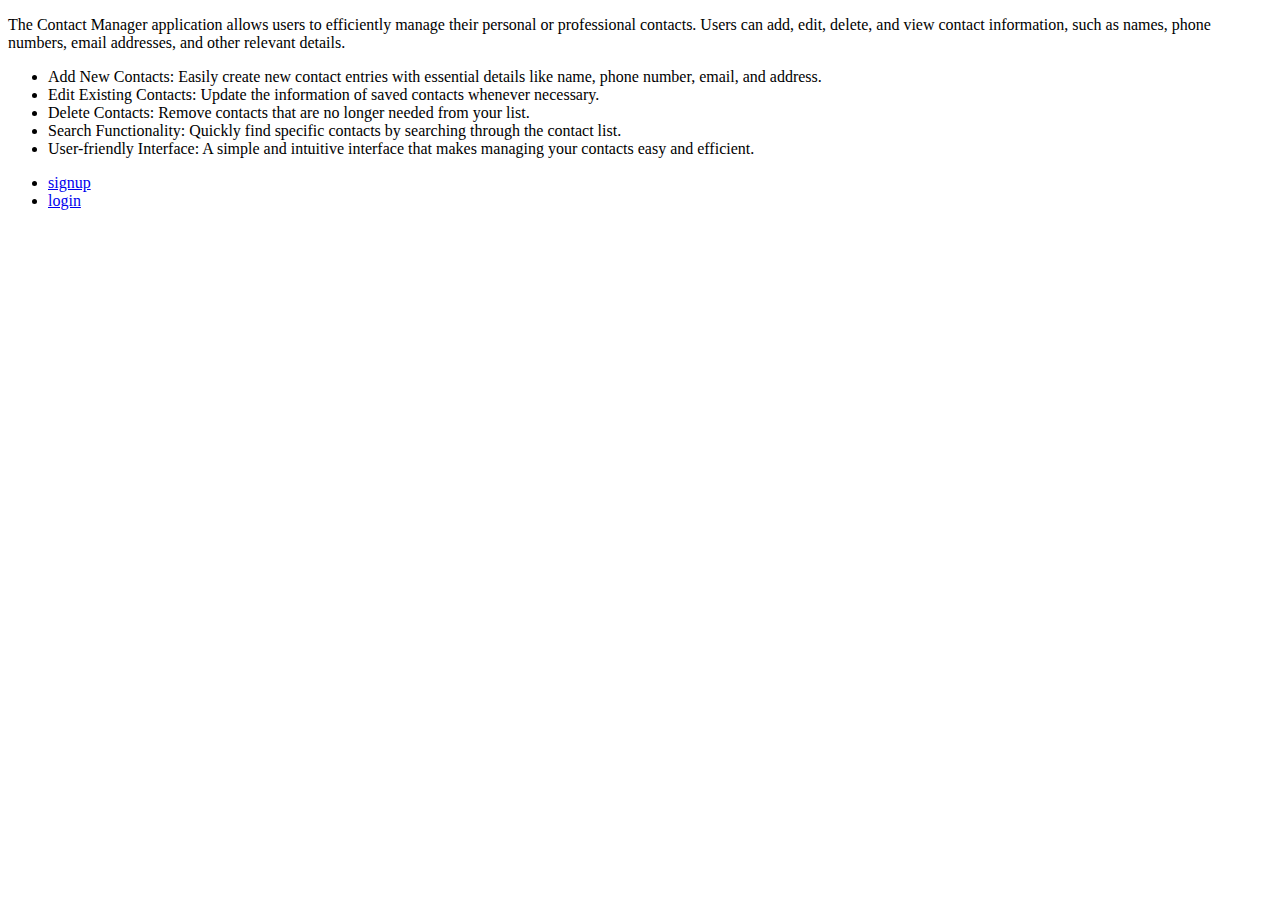
<file: contactmanager/target/classes/templates/index.html>
<!DOCTYPE html>
<html lang="en">

<head>
    <meta charset="UTF-8">
    <meta name="viewport" content="width=device-width, initial-scale=1.0">
    <title>Home Page</title>
    <link th:href="@{/css/index.css}" rel="stylesheet" />
    <link th:href="@{/css/navbar.css}" rel="stylesheet" />
</head>

<body>
    <section class="main-container">
        <nav th:replace="navbar::navbar"></nav>
        <div class="hero-section">
            <div class="left-section">
                <p>The Contact Manager application allows users to efficiently manage their personal or professional
                    contacts. Users can add, edit, delete, and view contact information, such as names, phone numbers,
                    email addresses, and other relevant details.
                </p>

                <ul>
                    <li>Add New Contacts: Easily create new contact entries with essential details like name, phone
                        number, email, and address.</li>
                    <li>Edit Existing Contacts: Update the information of saved contacts whenever necessary.</li>
                    <li>Delete Contacts: Remove contacts that are no longer needed from your list.</li>
                    <li>Search Functionality: Quickly find specific contacts by searching through the contact list.</li>
                    <li>User-friendly Interface: A simple and intuitive interface that makes managing your contacts easy
                        and efficient.</li>
                </ul>

                <ul class="nav-links btn">
                    <li><a href="signup">signup</a></li>
                    <li><a href="login">login</a></li>
                </ul>
            </div>

            <div class="right-section">
                <img th:src = "@{/images/section-img.png}" alt="">
            </div>
        </div>
    </section>
</body>

</html>
</file>
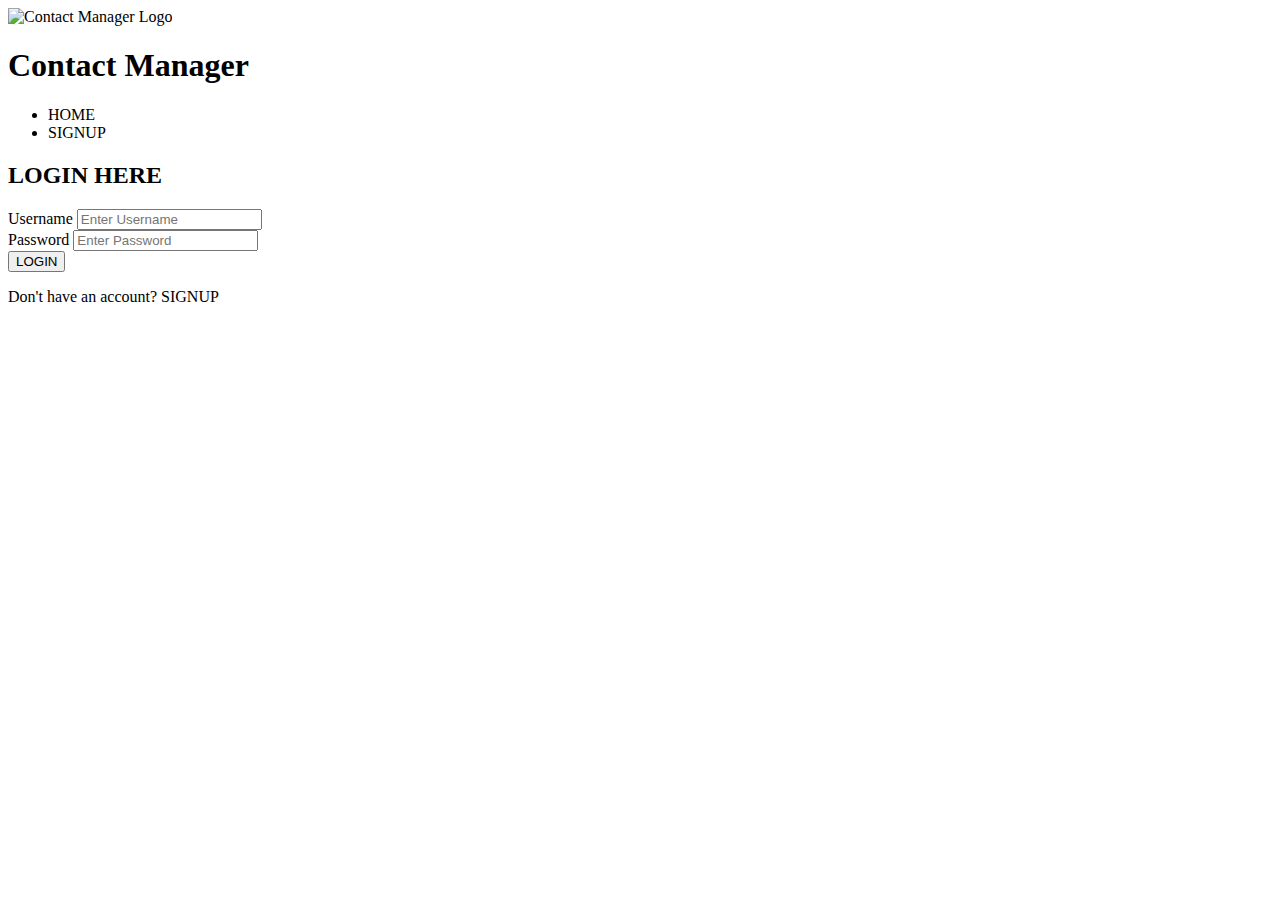
<file: contactmanager/target/classes/templates/Login.html>
<!DOCTYPE html>
<html lang="en">
<head>
    <meta charset="UTF-8">
    <meta name="viewport" content="width=device-width, initial-scale=1.0">
    <title>Login - Contact Manager</title>
    <link th:href="@{/css/navbar.css}" rel="stylesheet" />
    <link th:href="@{/css/signup.css}" rel="stylesheet" />
</head>
<body>
    <section class="main-container">
        <nav class="nav-bar" th:fragment="navbar">
            <div class="logo">
                <div class="logo-img">
                    <img th:src="@{/images/logo.jpg}" alt="Contact Manager Logo">
                </div>
                <h1>Contact Manager</h1>
            </div>
        
            <ul class="nav-links">
                <li><a th:href="@{/}">HOME</a></li>
                <li><a th:href="@{/signup}">SIGNUP</a></li>
            </ul>
        </nav>
        <div class="hero-section">
            <form th:action="@{/authenticate}" method="post">
                <h2>LOGIN HERE</h2>
                <div th:if="${msg}" th:class="${msg.type}">
                    <p th:text="${msg.message}"></p>
                </div>
                <div class="input-field">
                    <label for="username">Username</label>
                    <input type="text" name="username" id="username" placeholder="Enter Username" required>
                </div>
                <div class="input-field">
                    <label for="password">Password</label>
                    <input type="password" name="password" id="password" placeholder="Enter Password" required>
                </div>

                <div class="register-btn">
                    <button type="submit">LOGIN</button>
                    <p>Don't have an account? <a th:href="@{/signup}">SIGNUP</a></p>
                </div>
            </form>
        </div>
    </section>
</body>
</html>
</file>
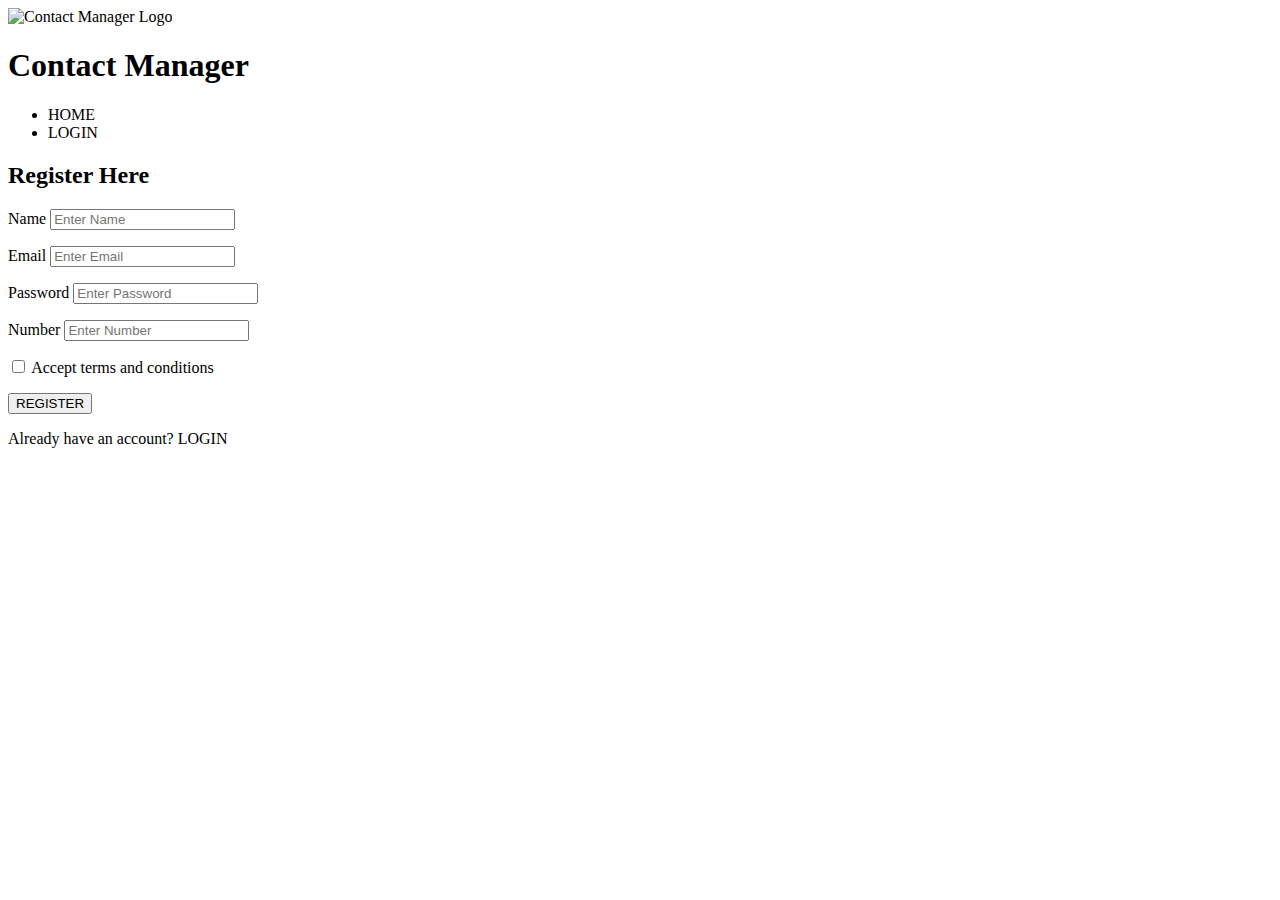
<file: contactmanager/target/classes/templates/signup.html>
<!DOCTYPE html>
<html lang="en">

<head>
    <meta charset="UTF-8">
    <meta name="viewport" content="width=device-width, initial-scale=1.0">
    <title>Contact Manager - Sign Up</title>
    <link th:href="@{/css/navbar.css}" rel="stylesheet" />
    <link th:href="@{/css/signup.css}" rel="stylesheet" />
</head>

<body>
    <section class="main-container">
        <nav class="nav-bar" th:fragment="navbar">
            <div class="logo">
                <div class="logo-img">
                    <img th:src="@{/images/logo.jpg}" alt="Contact Manager Logo">
                </div>
                <h1>Contact Manager</h1>
            </div>

            <ul class="nav-links">
                <li><a th:href="@{/}">HOME</a></li>
                <li><a th:href="@{/login}">LOGIN</a></li>
            </ul>
        </nav>

        <div class="hero-section">
            <form th:action="@{/register}" th:object="${user}" method="post">
                <h2>Register Here</h2>
                <div th:if="${msg}" th:class="${msg.type}">
                    <p th:text="${msg.message}"></p>
                </div>

                <div class="input-field">
                    <label for="name">Name</label>
                    <input type="text" id="name" th:field="*{name}" placeholder="Enter Name">
                    <div th:if="${#fields.hasErrors('name')}" class="validation-error">
                        <p th:each="error : ${#fields.errors('name')}" th:text="${error}"></p>
                    </div>
                </div>

                <div class="input-field">
                    <label for="email">Email</label>
                    <input type="text" id="email" th:field="*{email}" placeholder="Enter Email">
                    <div th:if="${#fields.hasErrors('email')}" class="validation-error">
                        <p th:each="error : ${#fields.errors('email')}" th:text="${error}"></p>
                    </div>
                </div>

                <div class="input-field">
                    <label for="password">Password</label>
                    <input type="password" id="password" th:field="*{password}" placeholder="Enter Password">
                    <div th:if="${#fields.hasErrors('password')}" class="validation-error">
                        <p th:each="error : ${#fields.errors('password')}" th:text="${error}"></p>
                    </div>
                </div>

                <div class="input-field">
                    <label for="number">Number</label>
                    <input type="text" id="number" th:field="*{number}" placeholder="Enter Number">
                    <div th:if="${#fields.hasErrors('number')}" class="validation-error">
                        <p th:each="error : ${#fields.errors('number')}" th:text="${error}"></p>
                    </div>
                </div>

                <div class="agreement">
                    <div>
                        <input type="checkbox" id="checkbox" th:field="*{agreed}">
                        <label for="checkbox">Accept terms and conditions</label>
                    </div>
                    <div th:if="${#fields.hasErrors('agreed')}" class="validation-error">
                        <p th:each="error : ${#fields.errors('agreed')}" th:text="${error}"></p>
                    </div>
                </div>

                <div class="register-btn">
                    <button type="submit">REGISTER</button>
                    <p>Already have an account? <a th:href="@{/login}">LOGIN</a></p>
                </div>
            </form>
        </div>
    </section>
</body>

</html>
</file>
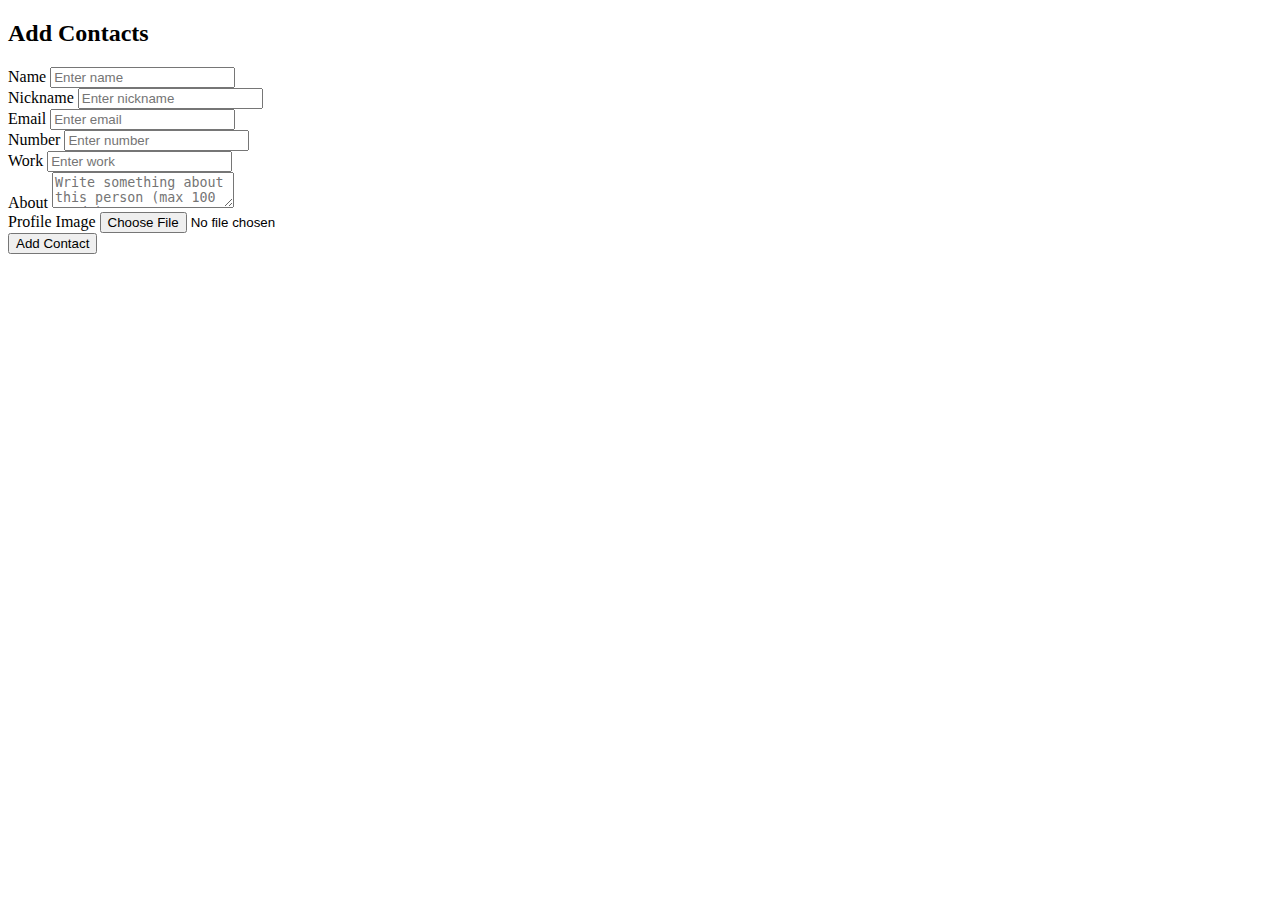
<file: contactmanager/target/classes/templates/user/add-contacts.html>
<!DOCTYPE html>
<html lang="en" xmlns:th="http://www.thymeleaf.org">

<head>
    <meta charset="UTF-8">
    <meta name="viewport" content="width=device-width, initial-scale=1.0">
    <title>Add Contacts</title>
    <link th:href="@{/css/base.css}" rel="stylesheet" />
    <link th:href="@{/css/add-contacts.css}" rel="stylesheet" />
    <link rel="stylesheet" href="https://cdnjs.cloudflare.com/ajax/libs/font-awesome/6.6.0/css/all.min.css"
        integrity="sha512-Kc323vGBEqzTmouAECnVceyQqyqdsSiqLQISBL29aUW4U/M7pSPA/gEUZQqv1cwx4OnYxTxve5UMg5GT6L4JJg=="
        crossorigin="anonymous" referrerpolicy="no-referrer" />
</head>

<body th:replace="~{user/base :: layout(~{::div})}">
    <div class="add-contacts">
        <form th:action="@{/user/adding-contacts}" th:object="${contact}" method="post" enctype="multipart/form-data">
            <h2>Add Contacts</h2>
            <div th:if="${msg}" th:class="${msg.type}">
                <p th:text="${msg.message}"></p>
            </div>
            <div class="input-field">
                <label for="name">Name</label>
                <input type="text" id="name" placeholder="Enter name" th:field="*{name}" required>
            </div>

            <div class="input-field">
                <label for="nickname">Nickname</label>
                <input type="text" id="nickname" placeholder="Enter nickname" th:field="*{nickname}" required>
            </div>

            <div class="input-field">
                <label for="email">Email</label>
                <input type="email" id="email" placeholder="Enter email" th:field="*{email}" required>
            </div>

            <div class="input-field">
                <label for="number">Number</label>
                <input type="text" id="number" placeholder="Enter number" th:field="*{number}" required>
            </div>

            <div class="input-field">
                <label for="work">Work</label>
                <input type="text" id="work" placeholder="Enter work" th:field="*{work}" required>
            </div>

            <div class="input-field text-area">
                <label for="about">About</label>
                <textarea name="about" id="about" th:field="*{about}"
                    placeholder="Write something about this person (max 100 words)" maxlength="100" required></textarea>
            </div>

            <div class="profile-img">
                <label for="profile-img">Profile Image</label>
                <input type="file" name="profile-img" id="profile-img" required>
            </div>

            <div class="add-btn">
                <button type="submit">Add Contact</button>
            </div>
        </form>

        <div class="empty-place"></div>
    </div>
</body>

</html>
</file>
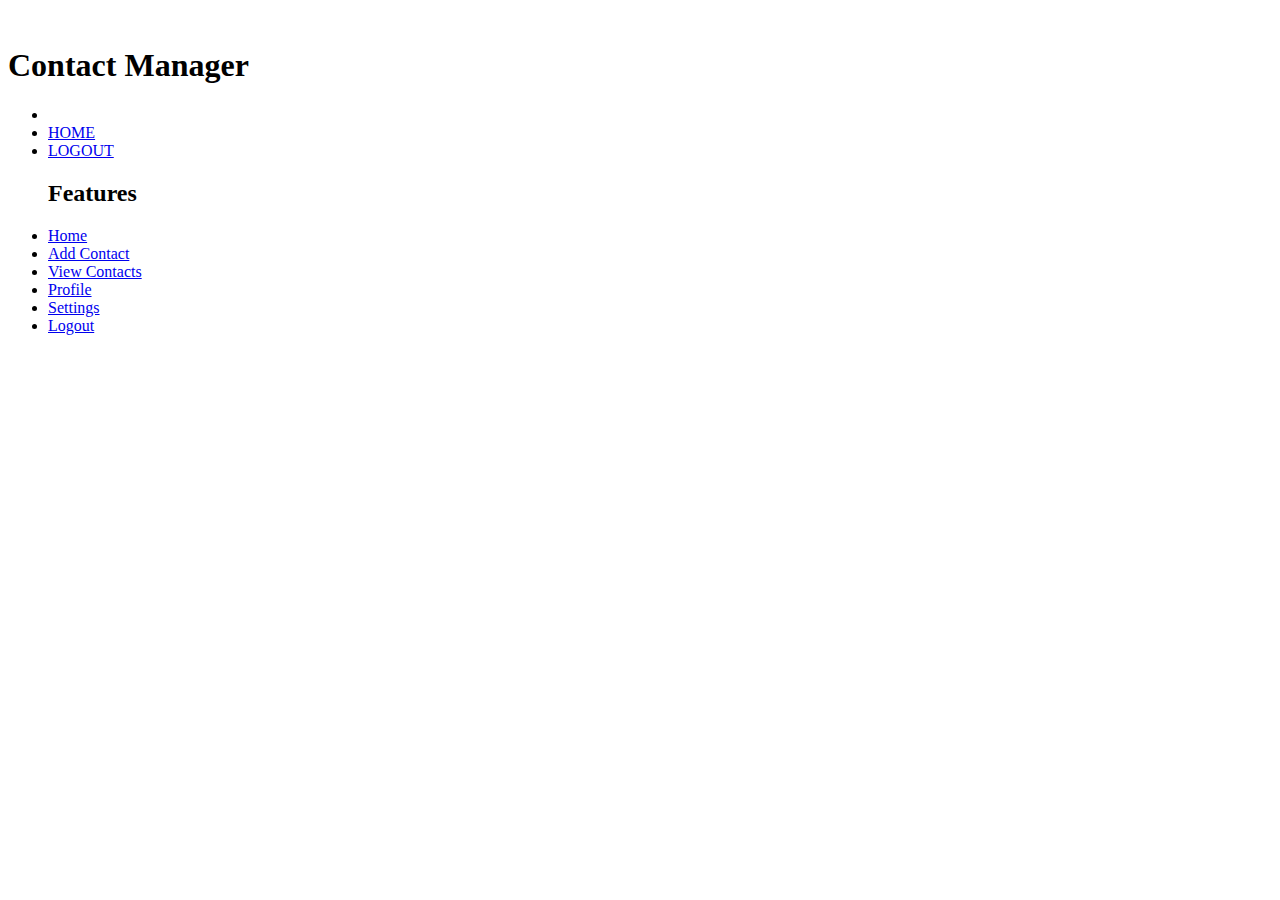
<file: contactmanager/target/classes/templates/user/base.html>
<!DOCTYPE html>
<html lang="en" xmlns:th="http://www.thymeleaf.org">
<head>
    <meta charset="UTF-8">
    <meta name="viewport" content="width=device-width, initial-scale=1.0">
    <title>Document</title>
    <link th:href="@{/css/base.css}" rel="stylesheet" />
    <link rel="stylesheet" href="https://cdnjs.cloudflare.com/ajax/libs/font-awesome/6.6.0/css/all.min.css"
        integrity="sha512-Kc323vGBEqzTmouAECnVceyQqyqdsSiqLQISBL29aUW4U/M7pSPA/gEUZQqv1cwx4OnYxTxve5UMg5GT6L4JJg=="
        crossorigin="anonymous" referrerpolicy="no-referrer" />
</head>
<body th:fragment="layout(content)">
    <div class="container">
        <nav class="nav-bar">
            <div class="logo">
                <div class="logo-img">
                    <img th:src="@{/images/logo.jpg}" alt="">
                </div>
                <h1>Contact Manager</h1>
            </div>

            <ul class="nav-links">
                <li id="profile"><a href="user-profile" th:text="${user.name.charAt(0)}"></a></li>
                <li><a href="/user/dashboard">HOME</a></li>
                <li><a href="/logout">LOGOUT</a></li>
            </ul>
        </nav>

        <div class="hero-section">
            <ul class="side-bar">
                <h2>Features</h2>
                <li id="first">
                    <a href="/user/dashboard"><i class="fa-solid fa-house"></i>Home</a>
                </li>
                <li>
                    <a href="/user/add-contacts"><i class="fa-solid fa-pen"></i>Add Contact</a>
                </li>
                <li>
                    <a href="/user/show-contacts/0"><i class="fa-solid fa-address-card"></i>View Contacts</a>
                </li>
                <li>
                    <a href="/user/profile"><i class="fa-solid fa-circle-user"></i>Profile</a>
                </li>
                <li>
                    <a href="/user/settings"><i class="fa-solid fa-gear"></i>Settings</a>
                </li>
                <li id="last">
                    <a href="/logout"><i class="fa-solid fa-right-from-bracket"></i>Logout</a>
                </li>
            </ul>

            <!-- This is where the content from other templates will be injected -->
            <div th:replace="${content}"></div>
        </div>
    </div>
</body>

</html>
</file>
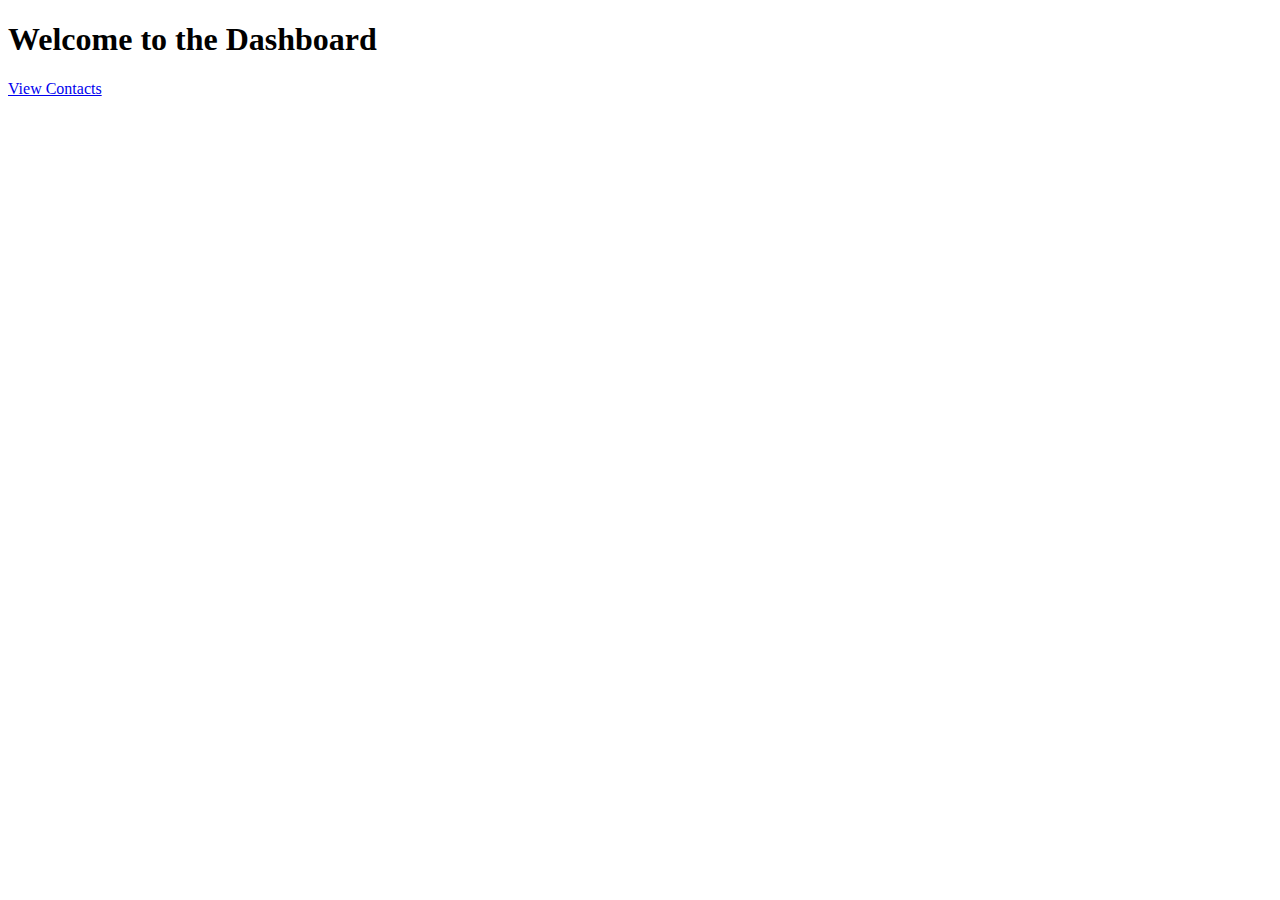
<file: contactmanager/target/classes/templates/user/dashboard.html>
<!DOCTYPE html>
<html lang="en" xmlns:th="http://www.thymeleaf.org" >
<head>
    <meta charset="UTF-8">
    <meta name="viewport" content="width=device-width, initial-scale=1.0">
    <title>Dashboard</title>
    <link th:href="@{/css/base.css}" rel="stylesheet" />
    <link rel="stylesheet" href="https://cdnjs.cloudflare.com/ajax/libs/font-awesome/6.6.0/css/all.min.css"
        integrity="sha512-Kc323vGBEqzTmouAECnVceyQqyqdsSiqLQISBL29aUW4U/M7pSPA/gEUZQqv1cwx4OnYxTxve5UMg5GT6L4JJg=="
        crossorigin="anonymous" referrerpolicy="no-referrer" />
</head>
<body th:replace="~{user/base :: layout(~{::div})}">
    <div class="dashboard">
        <h1>Welcome to the Dashboard</h1>
        <a href="show-contacts/0">View Contacts</a>
    </div>
</body>
</html>
</file>
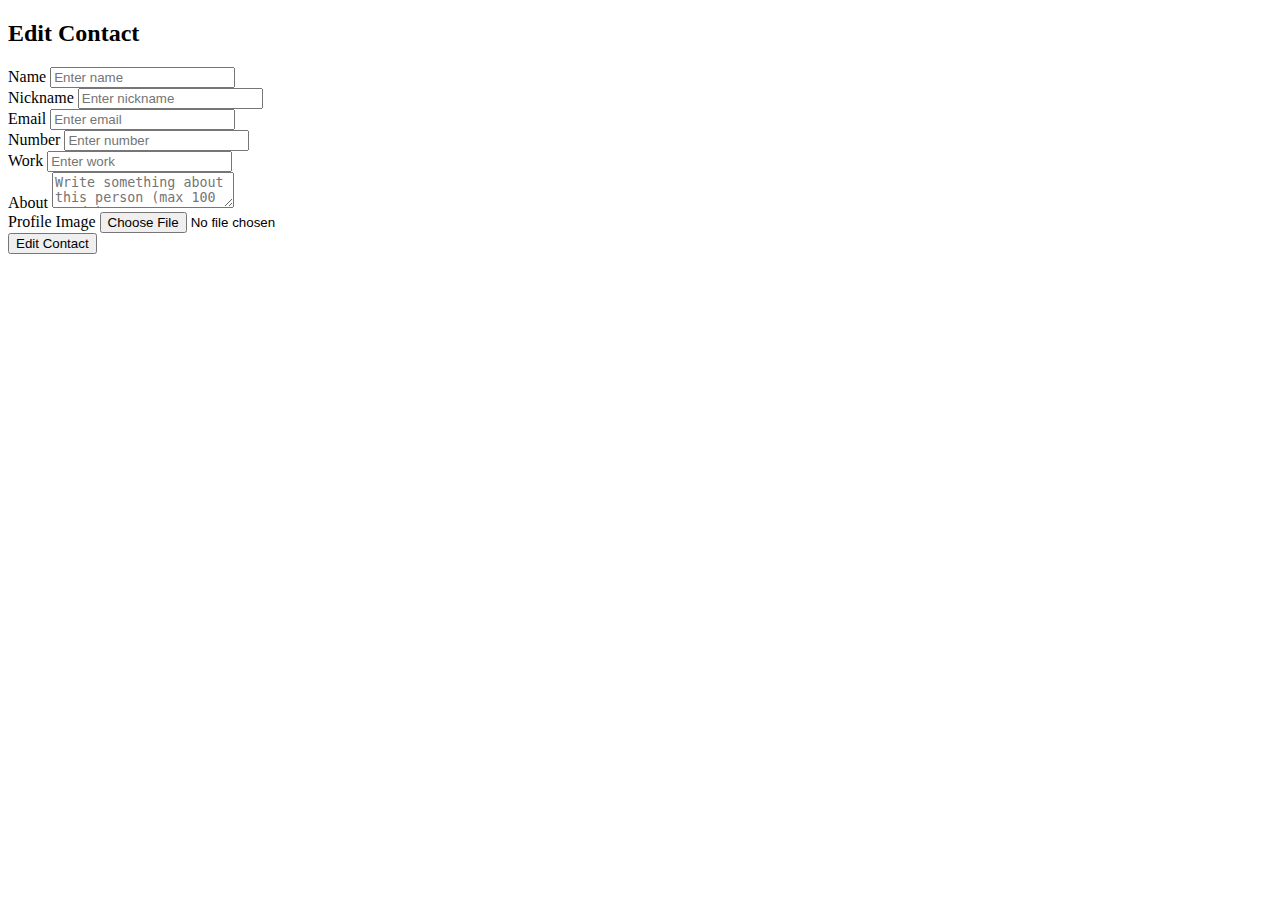
<file: contactmanager/target/classes/templates/user/edit-contact.html>
<!DOCTYPE html>
<html lang="en" xmlns:th="http://www.thymeleaf.org">

<head>
    <meta charset="UTF-8">
    <meta name="viewport" content="width=device-width, initial-scale=1.0">
    <title>Edit Contact</title>
    <link th:href="@{/css/base.css}" rel="stylesheet" />
    <link th:href="@{/css/add-contacts.css}" rel="stylesheet" />
    <link rel="stylesheet" href="https://cdnjs.cloudflare.com/ajax/libs/font-awesome/6.6.0/css/all.min.css"
        integrity="sha512-Kc323vGBEqzTmouAECnVceyQqyqdsSiqLQISBL29aUW4U/M7pSPA/gEUZQqv1cwx4OnYxTxve5UMg5GT6L4JJg=="
        crossorigin="anonymous" referrerpolicy="no-referrer" />
</head>

<body th:replace="~{user/base :: layout(~{::div})}">
    <div class="add-contacts">
        <form th:action="@{|/user/edit-contact/${contact.id}/${page}|}" th:object="${contact}" method="post"
            enctype="multipart/form-data">
            <h2>Edit Contact</h2>
            <div th:if="${msg}" th:class="${msg.type}">
                <p th:text="${msg.message}"></p>
            </div>
            <div class="input-field">
                <label for="name">Name</label>
                <input type="text" id="name" placeholder="Enter name" th:field="*{name}" required>
            </div>

            <div class="input-field">
                <label for="nickname">Nickname</label>
                <input type="text" id="nickname" placeholder="Enter nickname" th:field="*{nickname}" required>
            </div>

            <div class="input-field">
                <label for="email">Email</label>
                <input type="email" id="email" placeholder="Enter email" th:field="*{email}" required>
            </div>

            <div class="input-field">
                <label for="number">Number</label>
                <input type="text" id="number" placeholder="Enter number" th:field="*{number}" required>
            </div>

            <div class="input-field">
                <label for="work">Work</label>
                <input type="text" id="work" placeholder="Enter work" th:field="*{work}" required>
            </div>

            <div class="input-field text-area">
                <label for="about">About</label>
                <textarea name="about" id="about" th:field="*{about}"
                    placeholder="Write something about this person (max 100 words)" maxlength="100" required></textarea>
            </div>

            <div class="profile-img">
                <label for="profile-img">Profile Image</label>
                <input type="file" name="profile-img" id="profile-img">
            </div>

            <div class="add-btn">
                <button type="submit">Edit Contact</button>
            </div>
        </form>
    </div>
</body>

</html>
</file>
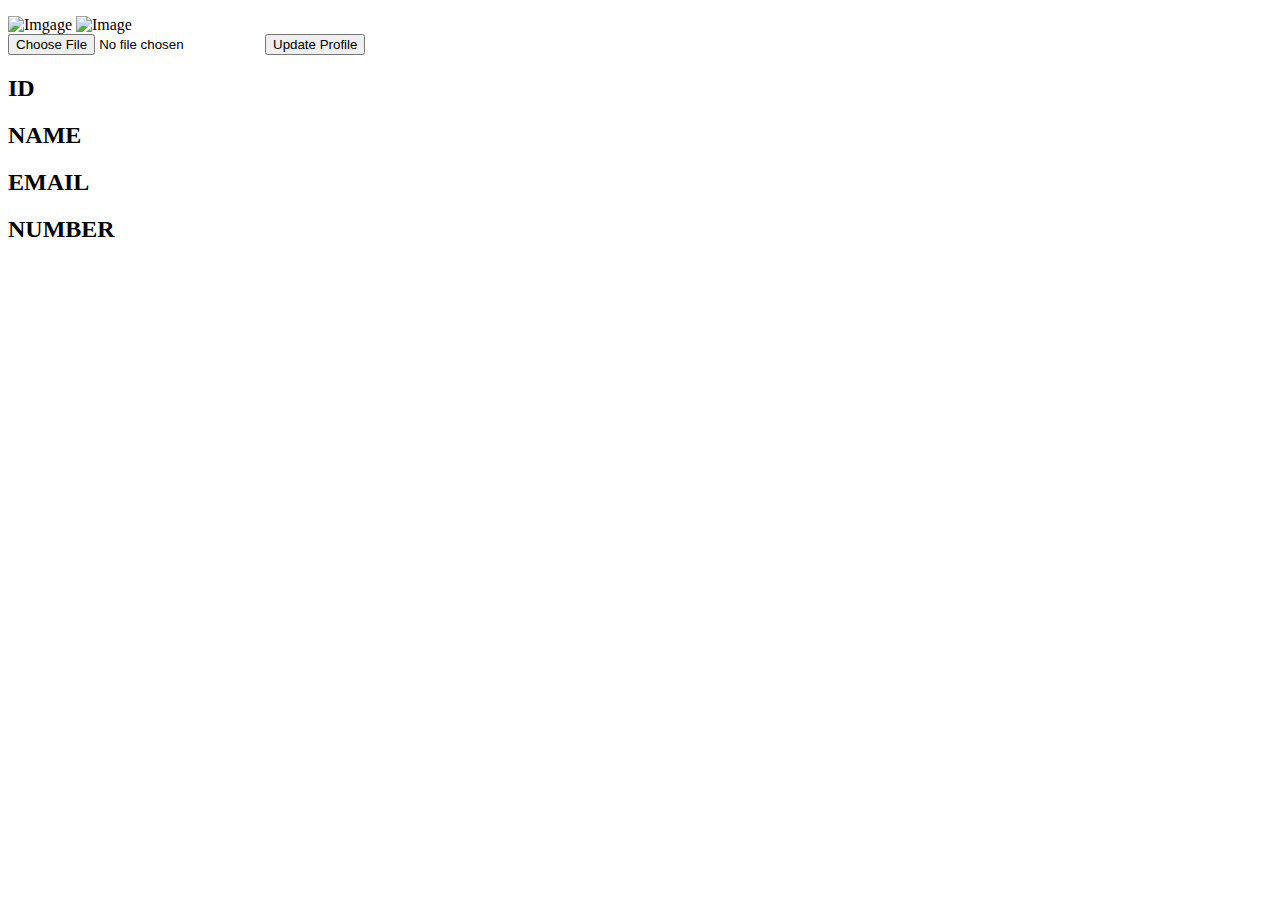
<file: contactmanager/target/classes/templates/user/profile.html>
<!DOCTYPE html>
<html lang="en" xmlns:th="http://www.thymeleaf.org">

<head>
    <meta charset="UTF-8">
    <meta name="viewport" content="width=device-width, initial-scale=1.0">
    <title>Dashboard</title>
    <link th:href="@{/css/base.css}" rel="stylesheet" />
    <link th:href="@{/css/profile.css}" rel="stylesheet" />
    <link rel="stylesheet" href="https://cdnjs.cloudflare.com/ajax/libs/font-awesome/6.6.0/css/all.min.css"
        integrity="sha512-Kc323vGBEqzTmouAECnVceyQqyqdsSiqLQISBL29aUW4U/M7pSPA/gEUZQqv1cwx4OnYxTxve5UMg5GT6L4JJg=="
        crossorigin="anonymous" referrerpolicy="no-referrer" />
</head>

<body th:replace="~{user/base :: layout(~{::div})}">
    <div class="user-profile">
        <div th:if="${msg}" th:class="${msg.type}">
            <p th:text="${msg.message}"></p>
        </div>
        <div class="profile">
            <div class="up">
                <a href="#">
                    <i class="fa-solid fa-arrow-left" id="back-btn"></i>
                </a>

                <div class="profile-pic">
                    <img th:if="${user.profile==null}" th:src="@{'/images/default.png'}" alt="Imgage">

                    <img th:if="${user.profile!=null}" th:src="@{'/profileImages/' + ${user.profile}}" alt="Image">
                </div>
                <form th:action="@{/user/update-profile/{userId}(userId=${user.id})}" method="post"
                    enctype="multipart/form-data">
                    <input type="file" name="profileImage">
                    <button type="submit">Update Profile</button>
                </form>

            </div>

            <div class="down">
                <div class="details">
                    <h2>ID</h2>
                    <div>
                        <p th:text="SCM2024+${user.id}"></p>
                    </div>
                </div>

                <div class="details">
                    <h2>NAME</h2>
                    <div>
                        <p th:text="${user.name}"></p>
                    </div>
                </div>
                <div class="details">
                    <h2>EMAIL</h2>
                    <div>
                        <p th:text="${user.email}"></p>
                    </div>
                </div>
                <div class="details">
                    <h2>NUMBER</h2>
                    <div>
                        <p th:text="${user.number}"></p>
                    </div>
                </div>
            </div>
        </div>
    </div>
</body>

</html>
</file>
